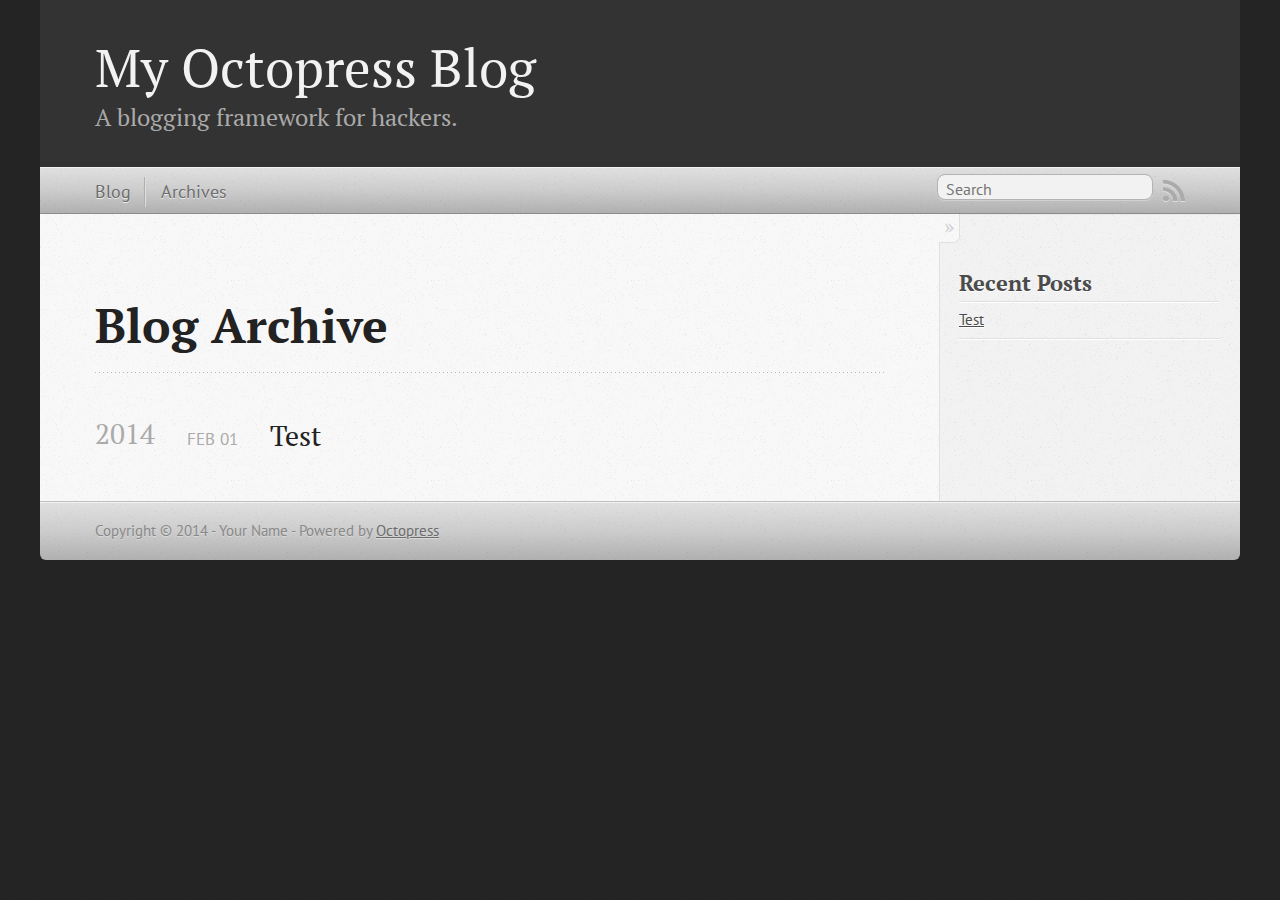
<file: blog/archives/index.html>
<!DOCTYPE html>
<!--[if IEMobile 7 ]><html class="no-js iem7"><![endif]-->
<!--[if lt IE 9]><html class="no-js lte-ie8"><![endif]-->
<!--[if (gt IE 8)|(gt IEMobile 7)|!(IEMobile)|!(IE)]><!--><html class="no-js" lang="en"><!--<![endif]-->
<head>
  <meta charset="utf-8">
  <title>Blog Archive - My Octopress Blog</title>
  <meta name="author" content="Your Name">

  
  <meta name="description" content=" Blog Archive 2014 Test
Feb 01 2014 Recent Posts Test ">
  

  <!-- http://t.co/dKP3o1e -->
  <meta name="HandheldFriendly" content="True">
  <meta name="MobileOptimized" content="320">
  <meta name="viewport" content="width=device-width, initial-scale=1">

  
  <link rel="canonical" href="http://gizanami.github.io/blog/archives">
  <link href="/favicon.png" rel="icon">
  <link href="/stylesheets/screen.css" media="screen, projection" rel="stylesheet" type="text/css">
  <link href="/atom.xml" rel="alternate" title="My Octopress Blog" type="application/atom+xml">
  <script src="/javascripts/modernizr-2.0.js"></script>
  <script src="//ajax.googleapis.com/ajax/libs/jquery/1.9.1/jquery.min.js"></script>
  <script>!window.jQuery && document.write(unescape('%3Cscript src="./javascripts/libs/jquery.min.js"%3E%3C/script%3E'))</script>
  <script src="/javascripts/octopress.js" type="text/javascript"></script>
  <!--Fonts from Google"s Web font directory at http://google.com/webfonts -->
<link href="http://fonts.googleapis.com/css?family=PT+Serif:regular,italic,bold,bolditalic" rel="stylesheet" type="text/css">
<link href="http://fonts.googleapis.com/css?family=PT+Sans:regular,italic,bold,bolditalic" rel="stylesheet" type="text/css">

  

</head>

<body   >
  <header role="banner"><hgroup>
  <h1><a href="/">My Octopress Blog</a></h1>
  
    <h2>A blogging framework for hackers.</h2>
  
</hgroup>

</header>
  <nav role="navigation"><ul class="subscription" data-subscription="rss">
  <li><a href="/atom.xml" rel="subscribe-rss" title="subscribe via RSS">RSS</a></li>
  
</ul>
  
<form action="http://google.com/search" method="get">
  <fieldset role="search">
    <input type="hidden" name="q" value="site:gizanami.github.io" />
    <input class="search" type="text" name="q" results="0" placeholder="Search"/>
  </fieldset>
</form>
  
<ul class="main-navigation">
  <li><a href="/">Blog</a></li>
  <li><a href="/blog/archives">Archives</a></li>
</ul>

</nav>
  <div id="main">
    <div id="content">
      <div>
<article role="article">
  
  <header>
    <h1 class="entry-title">Blog Archive</h1>
    
  </header>
  
  <div id="blog-archives">



  
  <h2>2014</h2>

<article>
  
<h1><a href="/blog/2014/02/01/test/">Test</a></h1>
<time datetime="2014-02-01T23:25:54+09:00" pubdate><span class='month'>Feb</span> <span class='day'>01</span> <span class='year'>2014</span></time>


</article>

</div>

  
</article>

</div>

<aside class="sidebar">
  
    <section>
  <h1>Recent Posts</h1>
  <ul id="recent_posts">
    
      <li class="post">
        <a href="/blog/2014/02/01/test/">Test</a>
      </li>
    
  </ul>
</section>





  
</aside>


    </div>
  </div>
  <footer role="contentinfo"><p>
  Copyright &copy; 2014 - Your Name -
  <span class="credit">Powered by <a href="http://octopress.org">Octopress</a></span>
</p>

</footer>
  







  <script type="text/javascript">
    (function(){
      var twitterWidgets = document.createElement('script');
      twitterWidgets.type = 'text/javascript';
      twitterWidgets.async = true;
      twitterWidgets.src = '//platform.twitter.com/widgets.js';
      document.getElementsByTagName('head')[0].appendChild(twitterWidgets);
    })();
  </script>





</body>
</html>
</file>
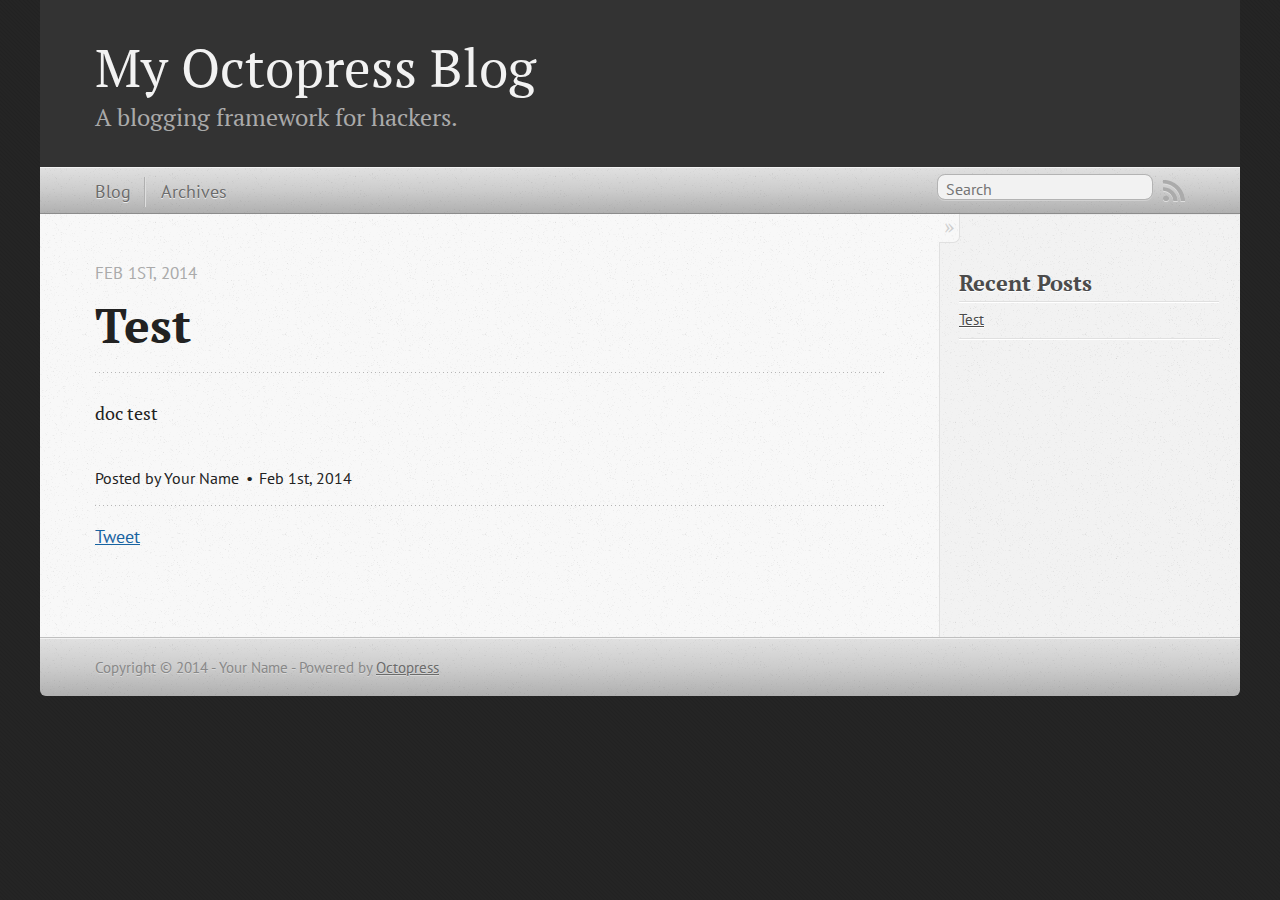
<file: blog/2014/02/01/test/index.html>
<!DOCTYPE html>
<!--[if IEMobile 7 ]><html class="no-js iem7"><![endif]-->
<!--[if lt IE 9]><html class="no-js lte-ie8"><![endif]-->
<!--[if (gt IE 8)|(gt IEMobile 7)|!(IEMobile)|!(IE)]><!--><html class="no-js" lang="en"><!--<![endif]-->
<head>
  <meta charset="utf-8">
  <title>Test - My Octopress Blog</title>
  <meta name="author" content="Your Name">

  
  <meta name="description" content="doc test
">
  

  <!-- http://t.co/dKP3o1e -->
  <meta name="HandheldFriendly" content="True">
  <meta name="MobileOptimized" content="320">
  <meta name="viewport" content="width=device-width, initial-scale=1">

  
  <link rel="canonical" href="http://gizanami.github.io/blog/2014/02/01/test">
  <link href="/favicon.png" rel="icon">
  <link href="/stylesheets/screen.css" media="screen, projection" rel="stylesheet" type="text/css">
  <link href="/atom.xml" rel="alternate" title="My Octopress Blog" type="application/atom+xml">
  <script src="/javascripts/modernizr-2.0.js"></script>
  <script src="//ajax.googleapis.com/ajax/libs/jquery/1.9.1/jquery.min.js"></script>
  <script>!window.jQuery && document.write(unescape('%3Cscript src="./javascripts/libs/jquery.min.js"%3E%3C/script%3E'))</script>
  <script src="/javascripts/octopress.js" type="text/javascript"></script>
  <!--Fonts from Google"s Web font directory at http://google.com/webfonts -->
<link href="http://fonts.googleapis.com/css?family=PT+Serif:regular,italic,bold,bolditalic" rel="stylesheet" type="text/css">
<link href="http://fonts.googleapis.com/css?family=PT+Sans:regular,italic,bold,bolditalic" rel="stylesheet" type="text/css">

  

</head>

<body   >
  <header role="banner"><hgroup>
  <h1><a href="/">My Octopress Blog</a></h1>
  
    <h2>A blogging framework for hackers.</h2>
  
</hgroup>

</header>
  <nav role="navigation"><ul class="subscription" data-subscription="rss">
  <li><a href="/atom.xml" rel="subscribe-rss" title="subscribe via RSS">RSS</a></li>
  
</ul>
  
<form action="http://google.com/search" method="get">
  <fieldset role="search">
    <input type="hidden" name="q" value="site:gizanami.github.io" />
    <input class="search" type="text" name="q" results="0" placeholder="Search"/>
  </fieldset>
</form>
  
<ul class="main-navigation">
  <li><a href="/">Blog</a></li>
  <li><a href="/blog/archives">Archives</a></li>
</ul>

</nav>
  <div id="main">
    <div id="content">
      <div>
<article class="hentry" role="article">
  
  <header>
    
      <h1 class="entry-title">Test</h1>
    
    
      <p class="meta">
        








  


<time datetime="2014-02-01T23:25:54+09:00" pubdate data-updated="true">Feb 1<span>st</span>, 2014</time>
        
      </p>
    
  </header>


<div class="entry-content"><p>doc test</p>
</div>


  <footer>
    <p class="meta">
      
  

<span class="byline author vcard">Posted by <span class="fn">Your Name</span></span>

      








  


<time datetime="2014-02-01T23:25:54+09:00" pubdate data-updated="true">Feb 1<span>st</span>, 2014</time>
      


    </p>
    
      <div class="sharing">
  
  <a href="//twitter.com/share" class="twitter-share-button" data-url="http://gizanami.github.io/blog/2014/02/01/test/" data-via="" data-counturl="http://gizanami.github.io/blog/2014/02/01/test/" >Tweet</a>
  
  
  
</div>

    
    <p class="meta">
      
      
    </p>
  </footer>
</article>

</div>

<aside class="sidebar">
  
    <section>
  <h1>Recent Posts</h1>
  <ul id="recent_posts">
    
      <li class="post">
        <a href="/blog/2014/02/01/test/">Test</a>
      </li>
    
  </ul>
</section>





  
</aside>


    </div>
  </div>
  <footer role="contentinfo"><p>
  Copyright &copy; 2014 - Your Name -
  <span class="credit">Powered by <a href="http://octopress.org">Octopress</a></span>
</p>

</footer>
  







  <script type="text/javascript">
    (function(){
      var twitterWidgets = document.createElement('script');
      twitterWidgets.type = 'text/javascript';
      twitterWidgets.async = true;
      twitterWidgets.src = '//platform.twitter.com/widgets.js';
      document.getElementsByTagName('head')[0].appendChild(twitterWidgets);
    })();
  </script>





</body>
</html>
</file>
<file: stylesheets/screen.css>
html,body,div,span,applet,object,iframe,h1,h2,h3,h4,h5,h6,p,blockquote,pre,a,abbr,acronym,address,big,cite,code,del,dfn,em,img,ins,kbd,q,s,samp,small,strike,strong,sub,sup,tt,var,b,u,i,center,dl,dt,dd,ol,ul,li,fieldset,form,label,legend,table,caption,tbody,tfoot,thead,tr,th,td,article,aside,canvas,details,embed,figure,figcaption,footer,header,hgroup,menu,nav,output,ruby,section,summary,time,mark,audio,video{margin:0;padding:0;border:0;font:inherit;font-size:100%;vertical-align:baseline}html{line-height:1}ol,ul{list-style:none}table{border-collapse:collapse;border-spacing:0}caption,th,td{text-align:left;font-weight:normal;vertical-align:middle}q,blockquote{quotes:none}q:before,q:after,blockquote:before,blockquote:after{content:"";content:none}a img{border:none}article,aside,details,figcaption,figure,footer,header,hgroup,menu,nav,section,summary{display:block}a{color:#1863a1}a:visited{color:#751590}a:focus{color:#0181eb}a:hover{color:#0181eb}a:active{color:#01579f}aside.sidebar a{color:#222}aside.sidebar a:focus{color:#0181eb}aside.sidebar a:hover{color:#0181eb}aside.sidebar a:active{color:#01579f}a{-webkit-transition:color 0.3s;-moz-transition:color 0.3s;-o-transition:color 0.3s;transition:color 0.3s}html{background:#252525 url('/images/line-tile.png?1391262652') top left}body>div{background:#f2f2f2 url('/images/noise.png?1391262652') top left;border-bottom:1px solid #bfbfbf}body>div>div{background:#f8f8f8 url('/images/noise.png?1391262652') top left;border-right:1px solid #e0e0e0}.heading,body>header h1,h1,h2,h3,h4,h5,h6{font-family:"PT Serif","Georgia","Helvetica Neue",Arial,sans-serif}.sans,body>header h2,article header p.meta,article>footer,#content .blog-index footer,html .gist .gist-file .gist-meta,#blog-archives a.category,#blog-archives time,aside.sidebar section,body>footer{font-family:"PT Sans","Helvetica Neue",Arial,sans-serif}.serif,body,#content .blog-index a[rel=full-article]{font-family:"PT Serif",Georgia,Times,"Times New Roman",serif}.mono,pre,code,tt,p code,li code{font-family:Menlo,Monaco,"Andale Mono","lucida console","Courier New",monospace}body>header h1{font-size:2.2em;font-family:"PT Serif","Georgia","Helvetica Neue",Arial,sans-serif;font-weight:normal;line-height:1.2em;margin-bottom:0.6667em}body>header h2{font-family:"PT Serif","Georgia","Helvetica Neue",Arial,sans-serif}body{line-height:1.5em;color:#222}h1{font-size:2.2em;line-height:1.2em}@media only screen and (min-width: 992px){body{font-size:1.15em}h1{font-size:2.6em;line-height:1.2em}}h1,h2,h3,h4,h5,h6{text-rendering:optimizelegibility;margin-bottom:1em;font-weight:bold}h2,section h1{font-size:1.5em}h3,section h2,section section h1{font-size:1.3em}h4,section h3,section section h2,section section section h1{font-size:1em}h5,section h4,section section h3{font-size:.9em}h6,section h5,section section h4,section section section h3{font-size:.8em}p,article blockquote,ul,ol{margin-bottom:1.5em}ul{list-style-type:disc}ul ul{list-style-type:circle;margin-bottom:0px}ul ul ul{list-style-type:square;margin-bottom:0px}ol{list-style-type:decimal}ol ol{list-style-type:lower-alpha;margin-bottom:0px}ol ol ol{list-style-type:lower-roman;margin-bottom:0px}ul,ul ul,ul ol,ol,ol ul,ol ol{margin-left:1.3em}ul ul,ul ol,ol ul,ol ol{margin-bottom:0em}strong{font-weight:bold}em{font-style:italic}sup,sub{font-size:0.75em;position:relative;display:inline-block;padding:0 .2em;line-height:.8em}sup{top:-.5em}sub{bottom:-.5em}a[rev='footnote']{font-size:.75em;padding:0 .3em;line-height:1}q{font-style:italic}q:before{content:"\201C"}q:after{content:"\201D"}em,dfn{font-style:italic}strong,dfn{font-weight:bold}del,s{text-decoration:line-through}abbr,acronym{border-bottom:1px dotted;cursor:help}hr{margin-bottom:0.2em}small{font-size:.8em}big{font-size:1.2em}article blockquote{font-style:italic;position:relative;font-size:1.2em;line-height:1.5em;padding-left:1em;border-left:4px solid rgba(170,170,170,0.5)}article blockquote cite{font-style:italic}article blockquote cite a{color:#aaa !important;word-wrap:break-word}article blockquote cite:before{content:'\2014';padding-right:.3em;padding-left:.3em;color:#aaa}@media only screen and (min-width: 992px){article blockquote{padding-left:1.5em;border-left-width:4px}}.pullquote-right:before,.pullquote-left:before{padding:0;border:none;content:attr(data-pullquote);float:right;width:45%;margin:.5em 0 1em 1.5em;position:relative;top:7px;font-size:1.4em;line-height:1.45em}.pullquote-left:before{float:left;margin:.5em 1.5em 1em 0}.force-wrap,article a,aside.sidebar a{white-space:-moz-pre-wrap;white-space:-pre-wrap;white-space:-o-pre-wrap;white-space:pre-wrap;word-wrap:break-word}.group,body>header,body>nav,body>footer,body #content>article,body #content>div>article,body #content>div>section,body div.pagination,aside.sidebar,#main,#content,.sidebar{*zoom:1}.group:after,body>header:after,body>nav:after,body>footer:after,body #content>article:after,body #content>div>section:after,body div.pagination:after,#main:after,#content:after,.sidebar:after{content:"";display:table;clear:both}body{-webkit-text-size-adjust:none;max-width:1200px;position:relative;margin:0 auto}body>header,body>nav,body>footer,body #content>article,body #content>div>article,body #content>div>section{padding-left:18px;padding-right:18px}@media only screen and (min-width: 480px){body>header,body>nav,body>footer,body #content>article,body #content>div>article,body #content>div>section{padding-left:25px;padding-right:25px}}@media only screen and (min-width: 768px){body>header,body>nav,body>footer,body #content>article,body #content>div>article,body #content>div>section{padding-left:35px;padding-right:35px}}@media only screen and (min-width: 992px){body>header,body>nav,body>footer,body #content>article,body #content>div>article,body #content>div>section{padding-left:55px;padding-right:55px}}body div.pagination{margin-left:18px;margin-right:18px}@media only screen and (min-width: 480px){body div.pagination{margin-left:25px;margin-right:25px}}@media only screen and (min-width: 768px){body div.pagination{margin-left:35px;margin-right:35px}}@media only screen and (min-width: 992px){body div.pagination{margin-left:55px;margin-right:55px}}body>header{font-size:1em;padding-top:1.5em;padding-bottom:1.5em}#content{overflow:hidden}#content>div,#content>article{width:100%}aside.sidebar{float:none;padding:0 18px 1px;background-color:#f7f7f7;border-top:1px solid #e0e0e0}.flex-content,article img,article video,article .flash-video,aside.sidebar img{max-width:100%;height:auto}.basic-alignment.left,article img.left,article video.left,article .left.flash-video,aside.sidebar img.left{float:left;margin-right:1.5em}.basic-alignment.right,article img.right,article video.right,article .right.flash-video,aside.sidebar img.right{float:right;margin-left:1.5em}.basic-alignment.center,article img.center,article video.center,article .center.flash-video,aside.sidebar img.center{display:block;margin:0 auto 1.5em}.basic-alignment.left,article img.left,article video.left,article .left.flash-video,aside.sidebar img.left,.basic-alignment.right,article img.right,article video.right,article .right.flash-video,aside.sidebar img.right{margin-bottom:.8em}.toggle-sidebar,.no-sidebar .toggle-sidebar{display:none}@media only screen and (min-width: 750px){body.sidebar-footer aside.sidebar{float:none;width:auto;clear:left;margin:0;padding:0 35px 1px;background-color:#f7f7f7;border-top:1px solid #eaeaea}body.sidebar-footer aside.sidebar section.odd,body.sidebar-footer aside.sidebar section.even{float:left;width:48%}body.sidebar-footer aside.sidebar section.odd{margin-left:0}body.sidebar-footer aside.sidebar section.even{margin-left:4%}body.sidebar-footer aside.sidebar.thirds section{width:30%;margin-left:5%}body.sidebar-footer aside.sidebar.thirds section.first{margin-left:0;clear:both}}body.sidebar-footer #content{margin-right:0px}body.sidebar-footer .toggle-sidebar{display:none}@media only screen and (min-width: 550px){body>header{font-size:1em}}@media only screen and (min-width: 750px){aside.sidebar{float:none;width:auto;clear:left;margin:0;padding:0 35px 1px;background-color:#f7f7f7;border-top:1px solid #eaeaea}aside.sidebar section.odd,aside.sidebar section.even{float:left;width:48%}aside.sidebar section.odd{margin-left:0}aside.sidebar section.even{margin-left:4%}aside.sidebar.thirds section{width:30%;margin-left:5%}aside.sidebar.thirds section.first{margin-left:0;clear:both}}@media only screen and (min-width: 768px){body{-webkit-text-size-adjust:auto}body>header{font-size:1.2em}#main{padding:0;margin:0 auto}#content{overflow:visible;margin-right:240px;position:relative}.no-sidebar #content{margin-right:0;border-right:0}.collapse-sidebar #content{margin-right:20px}#content>div,#content>article{padding-top:17.5px;padding-bottom:17.5px;float:left}aside.sidebar{width:210px;padding:0 15px 15px;background:none;clear:none;float:left;margin:0 -100% 0 0}aside.sidebar section{width:auto;margin-left:0}aside.sidebar section.odd,aside.sidebar section.even{float:none;width:auto;margin-left:0}.collapse-sidebar aside.sidebar{float:none;width:auto;clear:left;margin:0;padding:0 35px 1px;background-color:#f7f7f7;border-top:1px solid #eaeaea}.collapse-sidebar aside.sidebar section.odd,.collapse-sidebar aside.sidebar section.even{float:left;width:48%}.collapse-sidebar aside.sidebar section.odd{margin-left:0}.collapse-sidebar aside.sidebar section.even{margin-left:4%}.collapse-sidebar aside.sidebar.thirds section{width:30%;margin-left:5%}.collapse-sidebar aside.sidebar.thirds section.first{margin-left:0;clear:both}}@media only screen and (min-width: 992px){body>header{font-size:1.3em}#content{margin-right:300px}#content>div,#content>article{padding-top:27.5px;padding-bottom:27.5px}aside.sidebar{width:260px;padding:1.2em 20px 20px}.collapse-sidebar aside.sidebar{padding-left:55px;padding-right:55px}}@media only screen and (min-width: 768px){ul,ol{margin-left:0}}body>header{background:#333}body>header h1{display:inline-block;margin:0}body>header h1 a,body>header h1 a:visited,body>header h1 a:hover{color:#f2f2f2;text-decoration:none}body>header h2{margin:.2em 0 0;font-size:1em;color:#aaa;font-weight:normal}body>nav{position:relative;background-color:#ccc;background:url('/images/noise.png?1391262652'),-webkit-gradient(linear, 50% 0%, 50% 100%, color-stop(0%, #e0e0e0), color-stop(50%, #cccccc), color-stop(100%, #b0b0b0));background:url('/images/noise.png?1391262652'),-webkit-linear-gradient(#e0e0e0,#cccccc,#b0b0b0);background:url('/images/noise.png?1391262652'),-moz-linear-gradient(#e0e0e0,#cccccc,#b0b0b0);background:url('/images/noise.png?1391262652'),-o-linear-gradient(#e0e0e0,#cccccc,#b0b0b0);background:url('/images/noise.png?1391262652'),linear-gradient(#e0e0e0,#cccccc,#b0b0b0);border-top:1px solid #f2f2f2;border-bottom:1px solid #8c8c8c;padding-top:.35em;padding-bottom:.35em}body>nav form{-webkit-background-clip:padding;-moz-background-clip:padding;background-clip:padding-box;margin:0;padding:0}body>nav form .search{padding:.3em .5em 0;font-size:.85em;font-family:"PT Sans","Helvetica Neue",Arial,sans-serif;line-height:1.1em;width:95%;-webkit-border-radius:0.5em;-moz-border-radius:0.5em;-ms-border-radius:0.5em;-o-border-radius:0.5em;border-radius:0.5em;-webkit-background-clip:padding;-moz-background-clip:padding;background-clip:padding-box;-webkit-box-shadow:#d1d1d1 0 1px;-moz-box-shadow:#d1d1d1 0 1px;box-shadow:#d1d1d1 0 1px;background-color:#f2f2f2;border:1px solid #b3b3b3;color:#888}body>nav form .search:focus{color:#444;border-color:#80b1df;-webkit-box-shadow:#80b1df 0 0 4px,#80b1df 0 0 3px inset;-moz-box-shadow:#80b1df 0 0 4px,#80b1df 0 0 3px inset;box-shadow:#80b1df 0 0 4px,#80b1df 0 0 3px inset;background-color:#fff;outline:none}body>nav fieldset[role=search]{float:right;width:48%}body>nav fieldset.mobile-nav{float:left;width:48%}body>nav fieldset.mobile-nav select{width:100%;font-size:.8em;border:1px solid #888}body>nav ul{display:none}@media only screen and (min-width: 550px){body>nav{font-size:.9em}body>nav ul{margin:0;padding:0;border:0;overflow:hidden;*zoom:1;float:left;display:block;padding-top:.15em}body>nav ul li{list-style-image:none;list-style-type:none;margin-left:0;white-space:nowrap;display:inline;float:left;padding-left:0;padding-right:0}body>nav ul li:first-child,body>nav ul li.first{padding-left:0}body>nav ul li:last-child{padding-right:0}body>nav ul li.last{padding-right:0}body>nav ul.subscription{margin-left:.8em;float:right}body>nav ul.subscription li:last-child a{padding-right:0}body>nav ul li{margin:0}body>nav a{color:#6b6b6b;font-family:"PT Sans","Helvetica Neue",Arial,sans-serif;text-shadow:#ebebeb 0 1px;float:left;text-decoration:none;font-size:1.1em;padding:.1em 0;line-height:1.5em}body>nav a:visited{color:#6b6b6b}body>nav a:hover{color:#2b2b2b}body>nav li+li{border-left:1px solid #b0b0b0;margin-left:.8em}body>nav li+li a{padding-left:.8em;border-left:1px solid #dedede}body>nav form{float:right;text-align:left;padding-left:.8em;width:175px}body>nav form .search{width:93%;font-size:.95em;line-height:1.2em}body>nav ul[data-subscription$=email]+form{width:97px}body>nav ul[data-subscription$=email]+form .search{width:91%}body>nav fieldset.mobile-nav{display:none}body>nav fieldset[role=search]{width:99%}}@media only screen and (min-width: 992px){body>nav form{width:215px}body>nav ul[data-subscription$=email]+form{width:147px}}.no-placeholder body>nav .search{background:#f2f2f2 url('/images/search.png?1391262652') 0.3em 0.25em no-repeat;text-indent:1.3em}@media only screen and (min-width: 550px){.maskImage body>nav ul[data-subscription$=email]+form{width:123px}}@media only screen and (min-width: 992px){.maskImage body>nav ul[data-subscription$=email]+form{width:173px}}.maskImage ul.subscription{position:relative;top:.2em}.maskImage ul.subscription li,.maskImage ul.subscription a{border:0;padding:0}.maskImage a[rel=subscribe-rss]{position:relative;top:0px;text-indent:-999999em;background-color:#dedede;border:0;padding:0}.maskImage a[rel=subscribe-rss],.maskImage a[rel=subscribe-rss]:after{-webkit-mask-image:url('/images/rss.png?1391262652');-moz-mask-image:url('/images/rss.png?1391262652');-ms-mask-image:url('/images/rss.png?1391262652');-o-mask-image:url('/images/rss.png?1391262652');mask-image:url('/images/rss.png?1391262652');-webkit-mask-repeat:no-repeat;-moz-mask-repeat:no-repeat;-ms-mask-repeat:no-repeat;-o-mask-repeat:no-repeat;mask-repeat:no-repeat;width:22px;height:22px}.maskImage a[rel=subscribe-rss]:after{content:"";position:absolute;top:-1px;left:0;background-color:#ababab}.maskImage a[rel=subscribe-rss]:hover:after{background-color:#9e9e9e}.maskImage a[rel=subscribe-email]{position:relative;top:0px;text-indent:-999999em;background-color:#dedede;border:0;padding:0}.maskImage a[rel=subscribe-email],.maskImage a[rel=subscribe-email]:after{-webkit-mask-image:url('/images/email.png?1391262652');-moz-mask-image:url('/images/email.png?1391262652');-ms-mask-image:url('/images/email.png?1391262652');-o-mask-image:url('/images/email.png?1391262652');mask-image:url('/images/email.png?1391262652');-webkit-mask-repeat:no-repeat;-moz-mask-repeat:no-repeat;-ms-mask-repeat:no-repeat;-o-mask-repeat:no-repeat;mask-repeat:no-repeat;width:28px;height:22px}.maskImage a[rel=subscribe-email]:after{content:"";position:absolute;top:-1px;left:0;background-color:#ababab}.maskImage a[rel=subscribe-email]:hover:after{background-color:#9e9e9e}article{padding-top:1em}article header{position:relative;padding-top:2em;padding-bottom:1em;margin-bottom:1em;background:url('[data-uri]') bottom left repeat-x}article header h1{margin:0}article header h1 a{text-decoration:none}article header h1 a:hover{text-decoration:underline}article header p{font-size:.9em;color:#aaa;margin:0}article header p.meta{text-transform:uppercase;position:absolute;top:0}@media only screen and (min-width: 768px){article header{margin-bottom:1.5em;padding-bottom:1em;background:url('[data-uri]') bottom left repeat-x}}article h2{padding-top:0.8em;background:url('[data-uri]') top left repeat-x}.entry-content article h2:first-child,article header+h2{padding-top:0}article h2:first-child,article header+h2{background:none}article .feature{padding-top:.5em;margin-bottom:1em;padding-bottom:1em;background:url('[data-uri]') bottom left repeat-x;font-size:2.0em;font-style:italic;line-height:1.3em}article img,article video,article .flash-video{-webkit-border-radius:0.3em;-moz-border-radius:0.3em;-ms-border-radius:0.3em;-o-border-radius:0.3em;border-radius:0.3em;-webkit-box-shadow:rgba(0,0,0,0.15) 0 1px 4px;-moz-box-shadow:rgba(0,0,0,0.15) 0 1px 4px;box-shadow:rgba(0,0,0,0.15) 0 1px 4px;-webkit-box-sizing:border-box;-moz-box-sizing:border-box;box-sizing:border-box;border:#fff 0.5em solid}article video,article .flash-video{margin:0 auto 1.5em}article video{display:block;width:100%}article .flash-video>div{position:relative;display:block;padding-bottom:56.25%;padding-top:1px;height:0;overflow:hidden}article .flash-video>div iframe,article .flash-video>div object,article .flash-video>div embed{position:absolute;top:0;left:0;width:100%;height:100%}article>footer{padding-bottom:2.5em;margin-top:2em}article>footer p.meta{margin-bottom:.8em;font-size:.85em;clear:both;overflow:hidden}.blog-index article+article{background:url('[data-uri]') top left repeat-x}#content .blog-index{padding-top:0;padding-bottom:0}#content .blog-index article{padding-top:2em}#content .blog-index article header{background:none;padding-bottom:0}#content .blog-index article h1{font-size:2.2em}#content .blog-index article h1 a{color:inherit}#content .blog-index article h1 a:hover{color:#0181eb}#content .blog-index a[rel=full-article]{background:#ebebeb;display:inline-block;padding:.4em .8em;margin-right:.5em;text-decoration:none;color:#666;-webkit-transition:background-color 0.5s;-moz-transition:background-color 0.5s;-o-transition:background-color 0.5s;transition:background-color 0.5s}#content .blog-index a[rel=full-article]:hover{background:#0181eb;text-shadow:none;color:#f8f8f8}#content .blog-index footer{margin-top:1em}.separator,article>footer .byline+time:before,article>footer time+time:before,article>footer .comments:before,article>footer .byline ~ .categories:before{content:"\2022 ";padding:0 .4em 0 .2em;display:inline-block}#content div.pagination{text-align:center;font-size:.95em;position:relative;background:url('[data-uri]') top left repeat-x;padding-top:1.5em;padding-bottom:1.5em}#content div.pagination a{text-decoration:none;color:#aaa}#content div.pagination a.prev{position:absolute;left:0}#content div.pagination a.next{position:absolute;right:0}#content div.pagination a:hover{color:#0181eb}#content div.pagination a[href*=archive]:before,#content div.pagination a[href*=archive]:after{content:'\2014';padding:0 .3em}p.meta+.sharing{padding-top:1em;padding-left:0;background:url('[data-uri]') top left repeat-x}#fb-root{display:none}.highlight,html .gist .gist-file .gist-syntax .gist-highlight{border:1px solid #05232b !important}.highlight table td.code,html .gist .gist-file .gist-syntax .gist-highlight table td.code{width:100%}.highlight .line-numbers,html .gist .gist-file .gist-syntax .highlight .line_numbers{text-align:right;font-size:13px;line-height:1.45em;background:#073642 url('/images/noise.png?1391262652') top left !important;border-right:1px solid #00232c !important;-webkit-box-shadow:#083e4b -1px 0 inset;-moz-box-shadow:#083e4b -1px 0 inset;box-shadow:#083e4b -1px 0 inset;text-shadow:#021014 0 -1px;padding:.8em !important;-webkit-border-radius:0;-moz-border-radius:0;-ms-border-radius:0;-o-border-radius:0;border-radius:0}.highlight .line-numbers span,html .gist .gist-file .gist-syntax .highlight .line_numbers span{color:#586e75 !important}figure.code,.gist-file,pre{-webkit-box-shadow:rgba(0,0,0,0.06) 0 0 10px;-moz-box-shadow:rgba(0,0,0,0.06) 0 0 10px;box-shadow:rgba(0,0,0,0.06) 0 0 10px}figure.code .highlight pre,.gist-file .highlight pre,pre .highlight pre{-webkit-box-shadow:none;-moz-box-shadow:none;box-shadow:none}.gist .highlight *::-moz-selection,figure.code .highlight *::-moz-selection{background:#386774;color:inherit;text-shadow:#002b36 0 1px}.gist .highlight *::-webkit-selection,figure.code .highlight *::-webkit-selection{background:#386774;color:inherit;text-shadow:#002b36 0 1px}.gist .highlight *::selection,figure.code .highlight *::selection{background:#386774;color:inherit;text-shadow:#002b36 0 1px}html .gist .gist-file{margin-bottom:1.8em;position:relative;border:none;padding-top:26px !important}html .gist .gist-file .highlight{margin-bottom:0}html .gist .gist-file .gist-syntax{border-bottom:0 !important;background:none !important}html .gist .gist-file .gist-syntax .gist-highlight{background:#002b36 !important}html .gist .gist-file .gist-syntax .highlight pre{padding:0}html .gist .gist-file .gist-meta{padding:.6em 0.8em;border:1px solid #083e4b !important;color:#586e75;font-size:.7em !important;background:#073642 url('/images/noise.png?1391262652') top left;line-height:1.5em}html .gist .gist-file .gist-meta a{color:#75878b !important;text-decoration:none}html .gist .gist-file .gist-meta a:hover{text-decoration:underline}html .gist .gist-file .gist-meta a:hover{color:#93a1a1 !important}html .gist .gist-file .gist-meta a[href*='#file']{position:absolute;top:0;left:0;right:-10px;color:#474747 !important}html .gist .gist-file .gist-meta a[href*='#file']:hover{color:#1863a1 !important}html .gist .gist-file .gist-meta a[href*=raw]{top:.4em}pre{background:#002b36 url('/images/noise.png?1391262652') top left;-webkit-border-radius:0.4em;-moz-border-radius:0.4em;-ms-border-radius:0.4em;-o-border-radius:0.4em;border-radius:0.4em;border:1px solid #05232b;line-height:1.45em;font-size:13px;margin-bottom:2.1em;padding:.8em 1em;color:#93a1a1;overflow:auto}h3.filename+pre{-moz-border-radius-topleft:0px;-webkit-border-top-left-radius:0px;border-top-left-radius:0px;-moz-border-radius-topright:0px;-webkit-border-top-right-radius:0px;border-top-right-radius:0px}p code,li code{display:inline-block;white-space:no-wrap;background:#fff;font-size:.8em;line-height:1.5em;color:#555;border:1px solid #ddd;-webkit-border-radius:0.4em;-moz-border-radius:0.4em;-ms-border-radius:0.4em;-o-border-radius:0.4em;border-radius:0.4em;padding:0 .3em;margin:-1px 0}p pre code,li pre code{font-size:1em !important;background:none;border:none}.pre-code,html .gist .gist-file .gist-syntax .highlight pre,.highlight code{font-family:Menlo,Monaco,"Andale Mono","lucida console","Courier New",monospace !important;overflow:scroll;overflow-y:hidden;display:block;padding:.8em;overflow-x:auto;line-height:1.45em;background:#002b36 url('/images/noise.png?1391262652') top left !important;color:#93a1a1 !important}.pre-code span,html .gist .gist-file .gist-syntax .highlight pre span,.highlight code span{color:#93a1a1 !important}.pre-code span,html .gist .gist-file .gist-syntax .highlight pre span,.highlight code span{font-style:normal !important;font-weight:normal !important}.pre-code .c,html .gist .gist-file .gist-syntax .highlight pre .c,.highlight code .c{color:#586e75 !important;font-style:italic !important}.pre-code .cm,html .gist .gist-file .gist-syntax .highlight pre .cm,.highlight code .cm{color:#586e75 !important;font-style:italic !important}.pre-code .cp,html .gist .gist-file .gist-syntax .highlight pre .cp,.highlight code .cp{color:#586e75 !important;font-style:italic !important}.pre-code .c1,html .gist .gist-file .gist-syntax .highlight pre .c1,.highlight code .c1{color:#586e75 !important;font-style:italic !important}.pre-code .cs,html .gist .gist-file .gist-syntax .highlight pre .cs,.highlight code .cs{color:#586e75 !important;font-weight:bold !important;font-style:italic !important}.pre-code .err,html .gist .gist-file .gist-syntax .highlight pre .err,.highlight code .err{color:#dc322f !important;background:none !important}.pre-code .k,html .gist .gist-file .gist-syntax .highlight pre .k,.highlight code .k{color:#cb4b16 !important}.pre-code .o,html .gist .gist-file .gist-syntax .highlight pre .o,.highlight code .o{color:#93a1a1 !important;font-weight:bold !important}.pre-code .p,html .gist .gist-file .gist-syntax .highlight pre .p,.highlight code .p{color:#93a1a1 !important}.pre-code .ow,html .gist .gist-file .gist-syntax .highlight pre .ow,.highlight code .ow{color:#2aa198 !important;font-weight:bold !important}.pre-code .gd,html .gist .gist-file .gist-syntax .highlight pre .gd,.highlight code .gd{color:#93a1a1 !important;background-color:#372c34 !important;display:inline-block}.pre-code .gd .x,html .gist .gist-file .gist-syntax .highlight pre .gd .x,.highlight code .gd .x{color:#93a1a1 !important;background-color:#4d2d33 !important;display:inline-block}.pre-code .ge,html .gist .gist-file .gist-syntax .highlight pre .ge,.highlight code .ge{color:#93a1a1 !important;font-style:italic !important}.pre-code .gh,html .gist .gist-file .gist-syntax .highlight pre .gh,.highlight code .gh{color:#586e75 !important}.pre-code .gi,html .gist .gist-file .gist-syntax .highlight pre .gi,.highlight code .gi{color:#93a1a1 !important;background-color:#1a412b !important;display:inline-block}.pre-code .gi .x,html .gist .gist-file .gist-syntax .highlight pre .gi .x,.highlight code .gi .x{color:#93a1a1 !important;background-color:#355720 !important;display:inline-block}.pre-code .gs,html .gist .gist-file .gist-syntax .highlight pre .gs,.highlight code .gs{color:#93a1a1 !important;font-weight:bold !important}.pre-code .gu,html .gist .gist-file .gist-syntax .highlight pre .gu,.highlight code .gu{color:#6c71c4 !important}.pre-code .kc,html .gist .gist-file .gist-syntax .highlight pre .kc,.highlight code .kc{color:#859900 !important;font-weight:bold !important}.pre-code .kd,html .gist .gist-file .gist-syntax .highlight pre .kd,.highlight code .kd{color:#268bd2 !important}.pre-code .kp,html .gist .gist-file .gist-syntax .highlight pre .kp,.highlight code .kp{color:#cb4b16 !important;font-weight:bold !important}.pre-code .kr,html .gist .gist-file .gist-syntax .highlight pre .kr,.highlight code .kr{color:#d33682 !important;font-weight:bold !important}.pre-code .kt,html .gist .gist-file .gist-syntax .highlight pre .kt,.highlight code .kt{color:#2aa198 !important}.pre-code .n,html .gist .gist-file .gist-syntax .highlight pre .n,.highlight code .n{color:#268bd2 !important}.pre-code .na,html .gist .gist-file .gist-syntax .highlight pre .na,.highlight code .na{color:#268bd2 !important}.pre-code .nb,html .gist .gist-file .gist-syntax .highlight pre .nb,.highlight code .nb{color:#859900 !important}.pre-code .nc,html .gist .gist-file .gist-syntax .highlight pre .nc,.highlight code .nc{color:#d33682 !important}.pre-code .no,html .gist .gist-file .gist-syntax .highlight pre .no,.highlight code .no{color:#b58900 !important}.pre-code .nl,html .gist .gist-file .gist-syntax .highlight pre .nl,.highlight code .nl{color:#859900 !important}.pre-code .ne,html .gist .gist-file .gist-syntax .highlight pre .ne,.highlight code .ne{color:#268bd2 !important;font-weight:bold !important}.pre-code .nf,html .gist .gist-file .gist-syntax .highlight pre .nf,.highlight code .nf{color:#268bd2 !important;font-weight:bold !important}.pre-code .nn,html .gist .gist-file .gist-syntax .highlight pre .nn,.highlight code .nn{color:#b58900 !important}.pre-code .nt,html .gist .gist-file .gist-syntax .highlight pre .nt,.highlight code .nt{color:#268bd2 !important;font-weight:bold !important}.pre-code .nx,html .gist .gist-file .gist-syntax .highlight pre .nx,.highlight code .nx{color:#b58900 !important}.pre-code .vg,html .gist .gist-file .gist-syntax .highlight pre .vg,.highlight code .vg{color:#268bd2 !important}.pre-code .vi,html .gist .gist-file .gist-syntax .highlight pre .vi,.highlight code .vi{color:#268bd2 !important}.pre-code .nv,html .gist .gist-file .gist-syntax .highlight pre .nv,.highlight code .nv{color:#268bd2 !important}.pre-code .mf,html .gist .gist-file .gist-syntax .highlight pre .mf,.highlight code .mf{color:#2aa198 !important}.pre-code .m,html .gist .gist-file .gist-syntax .highlight pre .m,.highlight code .m{color:#2aa198 !important}.pre-code .mh,html .gist .gist-file .gist-syntax .highlight pre .mh,.highlight code .mh{color:#2aa198 !important}.pre-code .mi,html .gist .gist-file .gist-syntax .highlight pre .mi,.highlight code .mi{color:#2aa198 !important}.pre-code .s,html .gist .gist-file .gist-syntax .highlight pre .s,.highlight code .s{color:#2aa198 !important}.pre-code .sd,html .gist .gist-file .gist-syntax .highlight pre .sd,.highlight code .sd{color:#2aa198 !important}.pre-code .s2,html .gist .gist-file .gist-syntax .highlight pre .s2,.highlight code .s2{color:#2aa198 !important}.pre-code .se,html .gist .gist-file .gist-syntax .highlight pre .se,.highlight code .se{color:#dc322f !important}.pre-code .si,html .gist .gist-file .gist-syntax .highlight pre .si,.highlight code .si{color:#268bd2 !important}.pre-code .sr,html .gist .gist-file .gist-syntax .highlight pre .sr,.highlight code .sr{color:#2aa198 !important}.pre-code .s1,html .gist .gist-file .gist-syntax .highlight pre .s1,.highlight code .s1{color:#2aa198 !important}.pre-code div .gd,html .gist .gist-file .gist-syntax .highlight pre div .gd,.highlight code div .gd,.pre-code div .gd .x,html .gist .gist-file .gist-syntax .highlight pre div .gd .x,.highlight code div .gd .x,.pre-code div .gi,html .gist .gist-file .gist-syntax .highlight pre div .gi,.highlight code div .gi,.pre-code div .gi .x,html .gist .gist-file .gist-syntax .highlight pre div .gi .x,.highlight code div .gi .x{display:inline-block;width:100%}.highlight,.gist-highlight{margin-bottom:1.8em;background:#002b36;overflow-y:hidden;overflow-x:auto}.highlight pre,.gist-highlight pre{background:none;-webkit-border-radius:0px;-moz-border-radius:0px;-ms-border-radius:0px;-o-border-radius:0px;border-radius:0px;border:none;padding:0;margin-bottom:0}pre::-webkit-scrollbar,.highlight::-webkit-scrollbar,.gist-highlight::-webkit-scrollbar{height:.5em;background:rgba(255,255,255,0.15)}pre::-webkit-scrollbar-thumb:horizontal,.highlight::-webkit-scrollbar-thumb:horizontal,.gist-highlight::-webkit-scrollbar-thumb:horizontal{background:rgba(255,255,255,0.2);-webkit-border-radius:4px;border-radius:4px}.highlight code{background:#000}figure.code{background:none;padding:0;border:0;margin-bottom:1.5em}figure.code pre{margin-bottom:0}figure.code figcaption{position:relative}figure.code .highlight{margin-bottom:0}.code-title,html .gist .gist-file .gist-meta a[href*='#file'],h3.filename,figure.code figcaption{text-align:center;font-size:13px;line-height:2em;text-shadow:#cbcccc 0 1px 0;color:#474747;font-weight:normal;margin-bottom:0;-moz-border-radius-topleft:5px;-webkit-border-top-left-radius:5px;border-top-left-radius:5px;-moz-border-radius-topright:5px;-webkit-border-top-right-radius:5px;border-top-right-radius:5px;font-family:"Helvetica Neue", Arial, "Lucida Grande", "Lucida Sans Unicode", Lucida, sans-serif;background:#aaa url('/images/code_bg.png?1391262652') top repeat-x;border:1px solid #565656;border-top-color:#cbcbcb;border-left-color:#a5a5a5;border-right-color:#a5a5a5;border-bottom:0}.download-source,html .gist .gist-file .gist-meta a[href*=raw],figure.code figcaption a{position:absolute;right:.8em;text-decoration:none;color:#666 !important;z-index:1;font-size:13px;text-shadow:#cbcccc 0 1px 0;padding-left:3em}.download-source:hover,html .gist .gist-file .gist-meta a[href*=raw]:hover,figure.code figcaption a:hover{text-decoration:underline}#archive #content>div,#archive #content>div>article{padding-top:0}#blog-archives{color:#aaa}#blog-archives article{padding:1em 0 1em;position:relative;background:url('[data-uri]') bottom left repeat-x}#blog-archives article:last-child{background:none}#blog-archives article footer{padding:0;margin:0}#blog-archives h1{color:#222;margin-bottom:.3em}#blog-archives h2{display:none}#blog-archives h1{font-size:1.5em}#blog-archives h1 a{text-decoration:none;color:inherit;font-weight:normal;display:inline-block}#blog-archives h1 a:hover{text-decoration:underline}#blog-archives h1 a:hover{color:#0181eb}#blog-archives a.category,#blog-archives time{color:#aaa}#blog-archives .entry-content{display:none}#blog-archives time{font-size:.9em;line-height:1.2em}#blog-archives time .month,#blog-archives time .day{display:inline-block}#blog-archives time .month{text-transform:uppercase}#blog-archives p{margin-bottom:1em}#blog-archives a,#blog-archives .entry-content a{color:inherit}#blog-archives a:hover,#blog-archives .entry-content a:hover{color:#0181eb}#blog-archives a:hover{color:#0181eb}@media only screen and (min-width: 550px){#blog-archives article{margin-left:5em}#blog-archives h2{margin-bottom:.3em;font-weight:normal;display:inline-block;position:relative;top:-1px;float:left}#blog-archives h2:first-child{padding-top:.75em}#blog-archives time{position:absolute;text-align:right;left:0em;top:1.8em}#blog-archives .year{display:none}#blog-archives article{padding-left:4.5em;padding-bottom:.7em}#blog-archives a.category{line-height:1.1em}}#content>.category article{margin-left:0;padding-left:6.8em}#content>.category .year{display:inline}.side-shadow-border,aside.sidebar section h1,aside.sidebar li{-webkit-box-shadow:#fff 0 1px;-moz-box-shadow:#fff 0 1px;box-shadow:#fff 0 1px}aside.sidebar{overflow:hidden;color:#4b4b4b;text-shadow:#fff 0 1px}aside.sidebar section{font-size:.8em;line-height:1.4em;margin-bottom:1.5em}aside.sidebar section h1{margin:1.5em 0 0;padding-bottom:.2em;border-bottom:1px solid #e0e0e0}aside.sidebar section h1+p{padding-top:.4em}aside.sidebar img{-webkit-border-radius:0.3em;-moz-border-radius:0.3em;-ms-border-radius:0.3em;-o-border-radius:0.3em;border-radius:0.3em;-webkit-box-shadow:rgba(0,0,0,0.15) 0 1px 4px;-moz-box-shadow:rgba(0,0,0,0.15) 0 1px 4px;box-shadow:rgba(0,0,0,0.15) 0 1px 4px;-webkit-box-sizing:border-box;-moz-box-sizing:border-box;box-sizing:border-box;border:#fff 0.3em solid}aside.sidebar ul{margin-bottom:0.5em;margin-left:0}aside.sidebar li{list-style:none;padding:.5em 0;margin:0;border-bottom:1px solid #e0e0e0}aside.sidebar li p:last-child{margin-bottom:0}aside.sidebar a{color:inherit;-webkit-transition:color 0.5s;-moz-transition:color 0.5s;-o-transition:color 0.5s;transition:color 0.5s}aside.sidebar:hover a{color:#222}aside.sidebar:hover a:hover{color:#0181eb}.aside-alt-link,#pinboard_linkroll .pin-tag{color:#7e7e7e}.aside-alt-link:hover,#pinboard_linkroll .pin-tag:hover{color:#0181eb}@media only screen and (min-width: 768px){.toggle-sidebar{outline:none;position:absolute;right:-10px;top:0;bottom:0;display:inline-block;text-decoration:none;color:#cecece;width:9px;cursor:pointer}.toggle-sidebar:hover{background:#e9e9e9;background:-webkit-gradient(linear, 0% 50%, 100% 50%, color-stop(0%, rgba(224,224,224,0.5)), color-stop(100%, rgba(224,224,224,0)));background:-webkit-linear-gradient(left, rgba(224,224,224,0.5),rgba(224,224,224,0));background:-moz-linear-gradient(left, rgba(224,224,224,0.5),rgba(224,224,224,0));background:-o-linear-gradient(left, rgba(224,224,224,0.5),rgba(224,224,224,0));background:linear-gradient(left, rgba(224,224,224,0.5),rgba(224,224,224,0))}.toggle-sidebar:after{position:absolute;right:-11px;top:0;width:20px;font-size:1.2em;line-height:1.1em;padding-bottom:.15em;-moz-border-radius-bottomright:0.3em;-webkit-border-bottom-right-radius:0.3em;border-bottom-right-radius:0.3em;text-align:center;background:#f8f8f8 url('/images/noise.png?1391262652') top left;border-bottom:1px solid #e0e0e0;border-right:1px solid #e0e0e0;content:"\00BB";text-indent:-1px}.collapse-sidebar .toggle-sidebar{text-indent:0px;right:-20px;width:19px}.collapse-sidebar .toggle-sidebar:hover{background:#e9e9e9}.collapse-sidebar .toggle-sidebar:after{border-left:1px solid #e0e0e0;text-shadow:#fff 0 1px;content:"\00AB";left:0px;right:0;text-align:center;text-indent:0;border:0;border-right-width:0;background:none}}.googleplus h1{-moz-box-shadow:none !important;-webkit-box-shadow:none !important;-o-box-shadow:none !important;box-shadow:none !important;border-bottom:0px none !important}.googleplus a{text-decoration:none;white-space:normal !important;line-height:32px}.googleplus a img{float:left;margin-right:0.5em;border:0 none}.googleplus-hidden{position:absolute;top:-1000em;left:-1000em}#pinboard_linkroll .pin-title,#pinboard_linkroll .pin-description{display:block;margin-bottom:.5em}#pinboard_linkroll .pin-tag{text-decoration:none}#pinboard_linkroll .pin-tag:hover{text-decoration:underline}#pinboard_linkroll .pin-tag:after{content:','}#pinboard_linkroll .pin-tag:last-child:after{content:''}.delicious-posts a.delicious-link{margin-bottom:.5em;display:block}.delicious-posts p{font-size:1em}body>footer{font-size:.8em;color:#888;text-shadow:#d9d9d9 0 1px;background-color:#ccc;background:url('/images/noise.png?1391262652'),-webkit-gradient(linear, 50% 0%, 50% 100%, color-stop(0%, #e0e0e0), color-stop(50%, #cccccc), color-stop(100%, #b0b0b0));background:url('/images/noise.png?1391262652'),-webkit-linear-gradient(#e0e0e0,#cccccc,#b0b0b0);background:url('/images/noise.png?1391262652'),-moz-linear-gradient(#e0e0e0,#cccccc,#b0b0b0);background:url('/images/noise.png?1391262652'),-o-linear-gradient(#e0e0e0,#cccccc,#b0b0b0);background:url('/images/noise.png?1391262652'),linear-gradient(#e0e0e0,#cccccc,#b0b0b0);border-top:1px solid #f2f2f2;position:relative;padding-top:1em;padding-bottom:1em;margin-bottom:3em;-moz-border-radius-bottomleft:0.4em;-webkit-border-bottom-left-radius:0.4em;border-bottom-left-radius:0.4em;-moz-border-radius-bottomright:0.4em;-webkit-border-bottom-right-radius:0.4em;border-bottom-right-radius:0.4em;z-index:1}body>footer a{color:#6b6b6b}body>footer a:visited{color:#6b6b6b}body>footer a:hover{color:#484848}body>footer p:last-child{margin-bottom:0}
</file>
